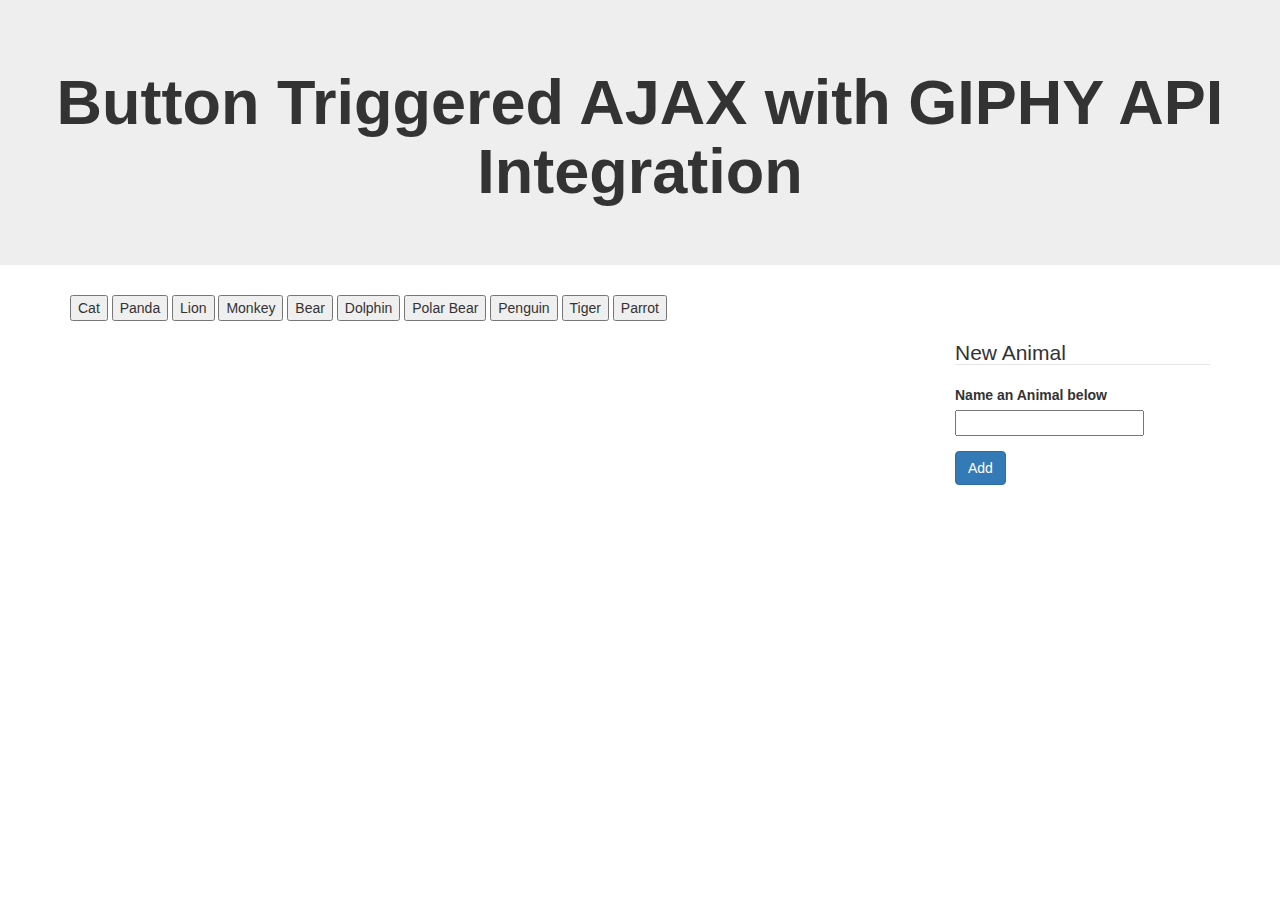
<file: index.html>
<!DOCTYPE html>
<html lang="en">
<html>
	<head>
 		<meta charset="UTF-8">

		 <meta charset="utf-8">
		 <meta http-equiv="X-UA-Compatible" content="IE=edge">
		 <meta name="viewport" content="width=device-width, initial-scale=1">
		 <title>Console Logging GIPHY</title>
		
		 <!-- Latest compiled and minified CSS -->
		 <link rel="stylesheet" href="https://maxcdn.bootstrapcdn.com/bootstrap/3.3.7/css/bootstrap.min.css" integrity="sha384-BVYiiSIFeK1dGmJRAkycuHAHRg32OmUcww7on3RYdg4Va+PmSTsz/K68vbdEjh4u" crossorigin="anonymous">
		 <link rel="stylesheet" type="text/css" href="assets/css/style.css">
  		</style>	
	</head>	
	 
 	<body>
   	  		
		    <!-- Jumbotron with Title -->
		    <div class="jumbotron">
		      <h1 class="text-center"><strong>Button Triggered AJAX with GIPHY API Integration</strong></h1>
		      		      		      
		    </div>
		 
		   	<div class = "container">
		   		<div id="btnArr">					
					<!-- <button type="button" data-search="Cat" onclick="GenerateGIPHY(this)">Cat</button>
					<button type="button" data-search="Panda" onclick="GenerateGIPHY(this)">Panda</button>
					<button type="button" data-search="Lion" onclick="GenerateGIPHY(this)">Lion</button>
					<button type="button" data-search="Monkey" onclick="GenerateGIPHY(this)">Monkey</button>
					<button type="button" data-search="Bear" onclick="GenerateGIPHY(this)">Bear</button>
					<button type="button" data-search="Dolphin" onclick="GenerateGIPHY(this)">Dolphin</button>
					<button type="button" data-search="Polar Bear" onclick="GenerateGIPHY(this)">Polar Bear</button>
					<button type="button" data-search="Penguin" onclick="GenerateGIPHY(this)">Penguin</button>
					<button type="button" data-search="Tiger" onclick="GenerateGIPHY(this)">Tiger</button>
					<button type="button" data-search="Parrot" onclick="GenerateGIPHY(this)">Parrot</button> -->

					<button type="button" class="SearchBtn" data-search="Cat" >Cat</button>
					<button type="button" class="SearchBtn" data-search="Panda">Panda</button>
					<button type="button" class="SearchBtn" data-search="Lion">Lion</button>
					<button type="button" class="SearchBtn" data-search="Monkey">Monkey</button>
					<button type="button" class="SearchBtn" data-search="Bear">Bear</button>
					<button type="button" class="SearchBtn" data-search="Dolphin">Dolphin</button>
					<button type="button" class="SearchBtn" data-search="Polar Bear">Polar Bear</button>
					<button type="button" class="SearchBtn" data-search="Penguin">Penguin</button>
					<button type="button" class="SearchBtn" data-search="Tiger">Tiger</button>
					<button type="button" class="SearchBtn" data-search="Parrot">Parrot</button>
				</div>	
					<div class="container">
        				<div class="col-xs-9 col-sm-9 col-md-9 col-lg-9">
			            <!-- Gifs  -->
			            	<div id="GIF_Area"></div>
			        	</div>
			         <!-- Action Submission Form  -->
			        	<div class="col-xs-3 col-sm-3 col-md-3 col-lg-3">
			            	<form id="gif-form" role="form">
				                <h2><legend>New Animal</legend></h2>
				                <div class="form-group">
				                    <label for="action-input">Name an Animal below</label>
				                    <input type="text" id="animal-input">
				                </div>
				                <!-- <input id="addGif" type="submit" value="Add Animal" onclick="GenerateAnimal()" class="btn btn-primary"> -->
				                <button type="button" class="addGif btn btn-primary">Add</button>
				                <!-- <input type="submit" value="Add Animal" class="btn btn-primary"> -->
				               <!--  <input id="removeGif" type="submit" value="Remove Animal" class="btn btn-primary"> -->
				            </form>    
			        	</div>
    				</div>					
			</div>		
			<!-- jQuery (necessary for Bootstrap's JavaScript plugins) -->
		   <script src="https://ajax.googleapis.com/ajax/libs/jquery/1.12.4/jquery.min.js"></script>
		  
		   <!-- Include all compiled plugins (below), or include individual files as needed -->
			<script type="text/javascript" src="assets/javascript/GIPHY.js"></script>
			
	</body>
		   
</html>
</file>
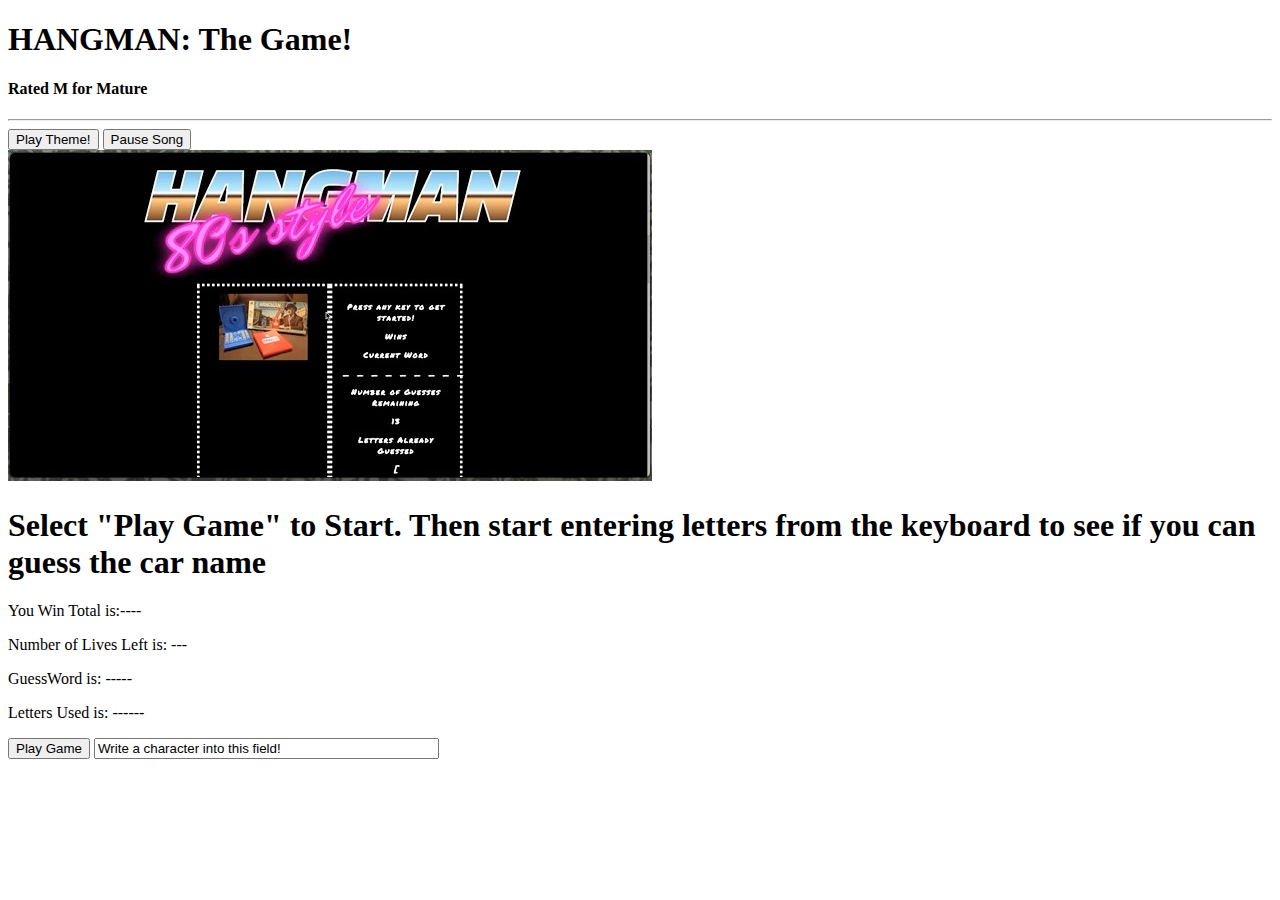
<file: NewIndex.html>
<!doctype html>
<html lang="en">
  <head>
    <title>Hello, world!</title>
    <!-- Required meta tags -->
    <meta charset="utf-8">
    <meta name="viewport" content="width=device-width, initial-scale=1, shrink-to-fit=no">

    <!-- Bootstrap CSS -->
    <link rel="stylesheet" href="https://maxcdn.bootstrapcdn.com/bootstrap/4.0.0-beta.2/css/bootstrap.min.css" integrity="sha384-PsH8R72JQ3SOdhVi3uxftmaW6Vc51MKb0q5P2rRUpPvrszuE4W1povHYgTpBfshb" crossorigin="anonymous">
  </head>
  <body>
    
     <div class="jumbotron">
        <div class = "container"></div>
          <h1 class="text-center"><strong>HANGMAN: The Game!</strong></h1>
          <h4 class="text-center">Rated M for Mature</h4>
          <hr>
          <div class="text-center">
            <button class="btn btn-warning btn-xs theme-button"><span class="glyphicon glyphicon-music"></span> Play Theme!</button>
            <button class="btn btn-default btn-xs pause-button"><span class="glyphicon glyphicon-pause"></span> Pause Song</button>
          </div>
        </div>
     </div>   

     <div class="container-fluid">
          <div class = "row">
              <div class="col-md-6">
                <img src ="assets/images/2-Hangman.jpg">
              </div>
              <div class="col-md-6">
                <h1> Select "Play Game" to Start. Then start entering letters from the keyboard to see if you can guess the car name </h1>
          
                <p id ="Wins"> You Win Total is:---- </p>
                <p id ="Lives"> Number of Lives Left is: --- </p>
                <p id="guessword"> GuessWord is: -----</p>
                <p id="LettersUsed"> Letters Used is: ------ </p>
                <button type="button" onclick="GenerateWord()">Play Game</button>
                <label "Enter"></label>
                <input id = "KeyInput" size="40" value="Write a character into this field!" onkeypress="ProcessKeys (event)">
              </div>
          </div>  
     </div> 





    <!-- Optional JavaScript -->
    <!-- jQuery first, then Popper.js, then Bootstrap JS -->
    <script src="https://code.jquery.com/jquery-3.2.1.slim.min.js" integrity="sha384-KJ3o2DKtIkvYIK3UENzmM7KCkRr/rE9/Qpg6aAZGJwFDMVNA/GpGFF93hXpG5KkN" crossorigin="anonymous"></script>
    <script src="https://cdnjs.cloudflare.com/ajax/libs/popper.js/1.12.3/umd/popper.min.js" integrity="sha384-vFJXuSJphROIrBnz7yo7oB41mKfc8JzQZiCq4NCceLEaO4IHwicKwpJf9c9IpFgh" crossorigin="anonymous"></script>
    <script src="https://maxcdn.bootstrapcdn.com/bootstrap/4.0.0-beta.2/js/bootstrap.min.js" integrity="sha384-alpBpkh1PFOepccYVYDB4do5UnbKysX5WZXm3XxPqe5iKTfUKjNkCk9SaVuEZflJ" crossorigin="anonymous"></script>
  </body>
</html>
</file>
<file: assets/css/style.css>
/*.container {
    margin-top: 78px;
    height: 500px;
    width: 220px;
    margin-left: 60px;
  }
*/
 
 .container {}
 border: 1px solid #4CAF50;
}

figure {
    display: inline-block;
    border: 1px dotted gray;
    margin: 20px; /* adjust as needed */
}
 img {
    vertical-align: top;
}
figcaption {
    border: 1px dotted blue;
    text-align: center;
}
</file>
